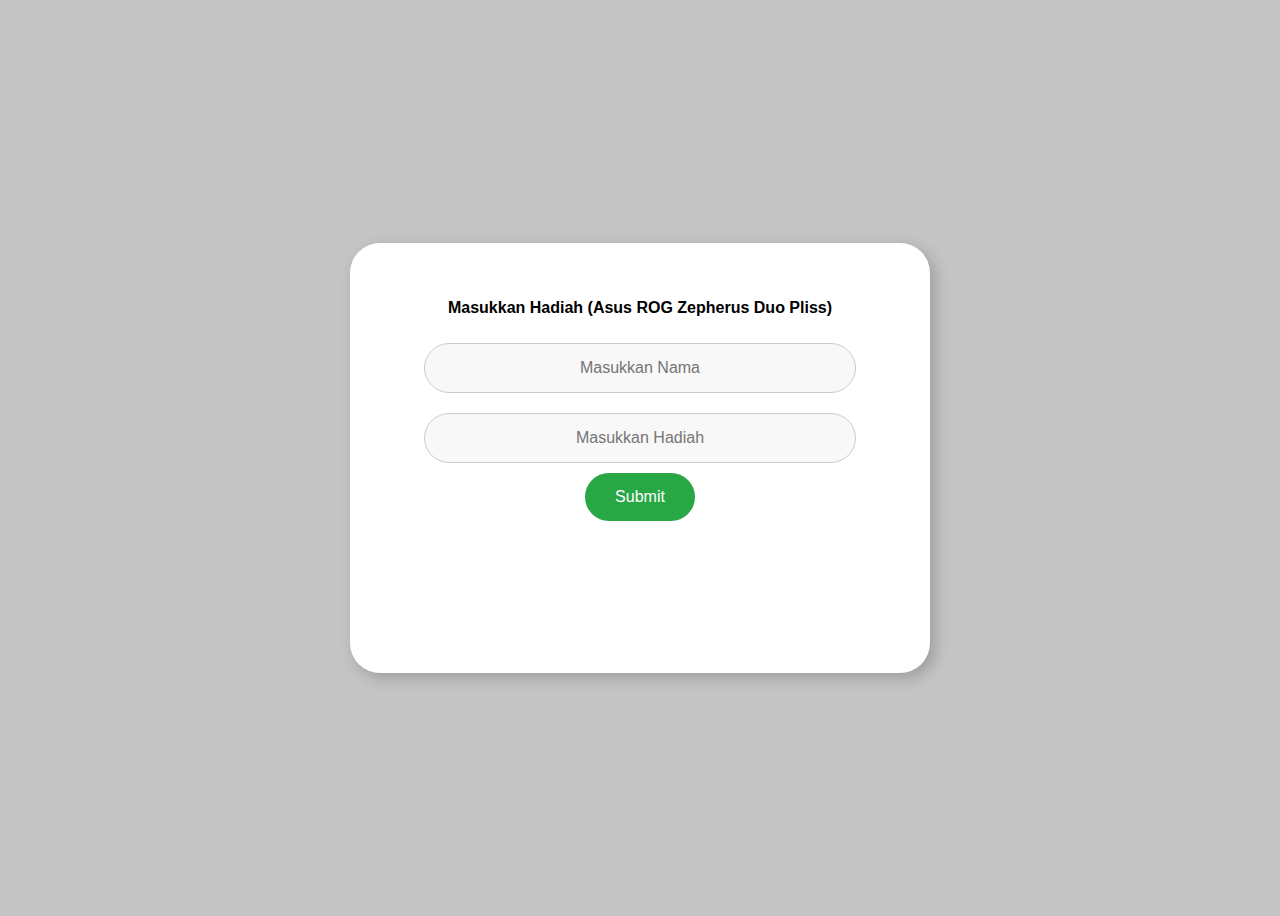
<file: index.html>
<!DOCTYPE html>
<html lang="id">
<head>
    <meta charset="UTF-8">
    <meta name="viewport" content="width=device-width, initial-scale=1.0">
    <title>Hadiah Pilihan</title>
    <link rel="stylesheet" href="css/style.css">
</head>
<body>
    <div class="container" id="container">
        <p id="question"><b>Masukkan Hadiah (Asus ROG Zepherus Duo Pliss)</b></p>

        <form id="giftForm">
            <input type="text" id="nama" placeholder="Masukkan Nama" required>

            <input type="text" id="hadiah" placeholder="Masukkan Hadiah" required>

            <button type="submit" id="submitBtn">Submit</button>
        </form>
    </div>

    <!-- Pop-up Modal -->
    <div id="confirmationModal" class="modal">
        <div class="modal-content">
            <p>Yakin nggak mau kasih Asus ROG Zepherus Duo bang?</p>
            <button id="yesBtn">Iya</button>
            <button id="noBtn">Kasih Deh</button>
        </div>
    </div>

    <script src="js/script.js"></script>
</body>
</html>
</file>
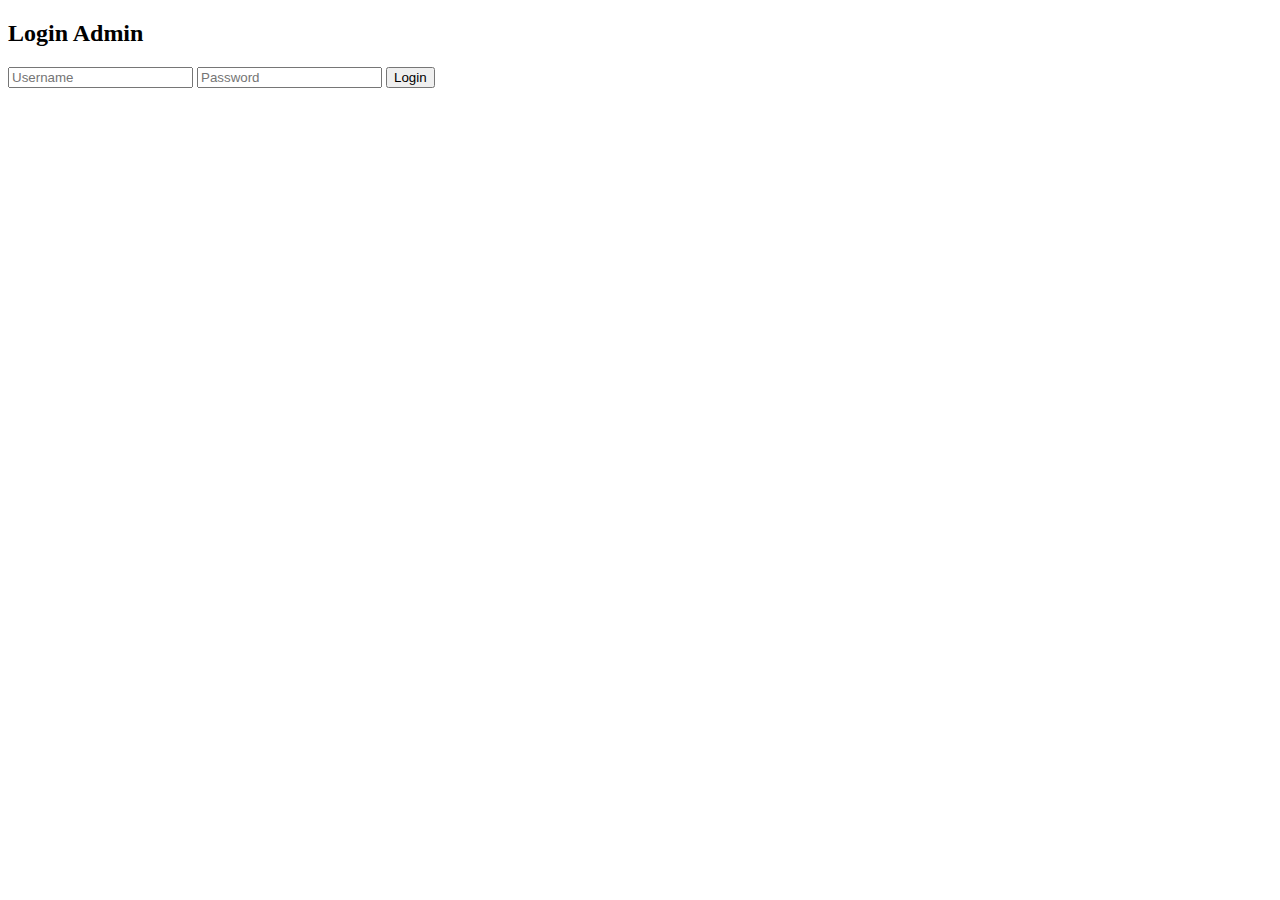
<file: admin.html>
<!DOCTYPE html>
<html lang="id">
<head>
    <meta charset="UTF-8">
    <meta name="viewport" content="width=device-width, initial-scale=1.0">
    <title>Admin Panel</title>
    <link rel="stylesheet" href="css/admin.css">
</head>
<body>
    <div class="container">
        <h2>Data Pengguna</h2>
        <table>
            <thead>
                <tr>
                    <th>Nama</th>
                    <th>Hadiah</th>
                    <th>Aksi</th> <!-- Tambahkan kolom untuk tombol hapus -->
                </tr>
            </thead>
            <tbody id="giftList">
                <!-- Data akan dimasukkan ke sini -->
            </tbody>
        </table>
        <button id="logoutBtn">Logout</button>
    </div>
    
    <script src="js/script.js"></script>
</body>
</html>
</file>
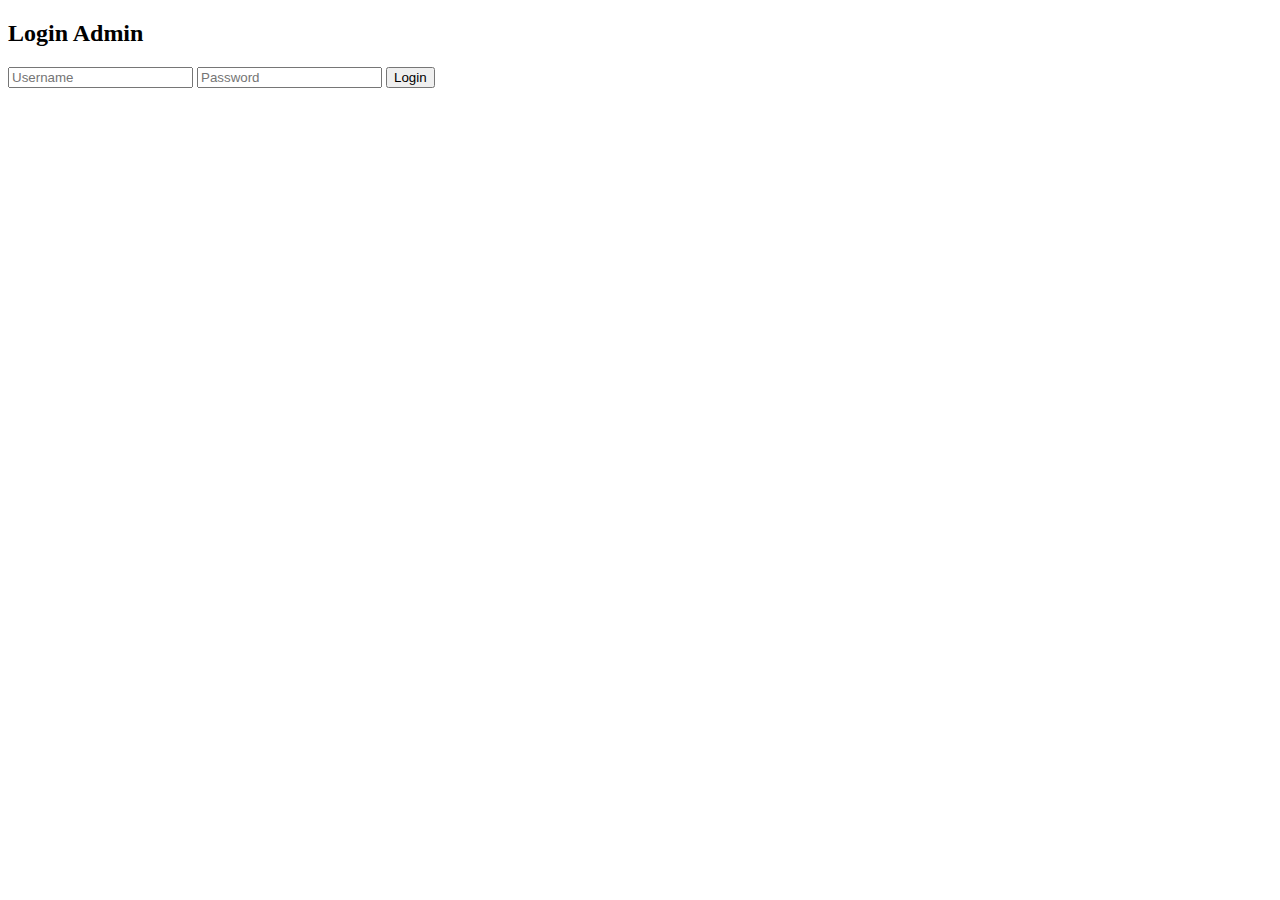
<file: login.html>
<!DOCTYPE html>
<html lang="id">
<head>
    <meta charset="UTF-8">
    <meta name="viewport" content="width=device-width, initial-scale=1.0">
    <title>Login Admin</title>
</head>
<body>
    <h2>Login Admin</h2>
    <form id="loginForm">
        <input type="text" id="username" placeholder="Username" required>
        <input type="password" id="password" placeholder="Password" required>
        <button type="submit">Login</button>
    </form>
    

    <script src="js/script.js"></script>
</body>
</html>
</file>
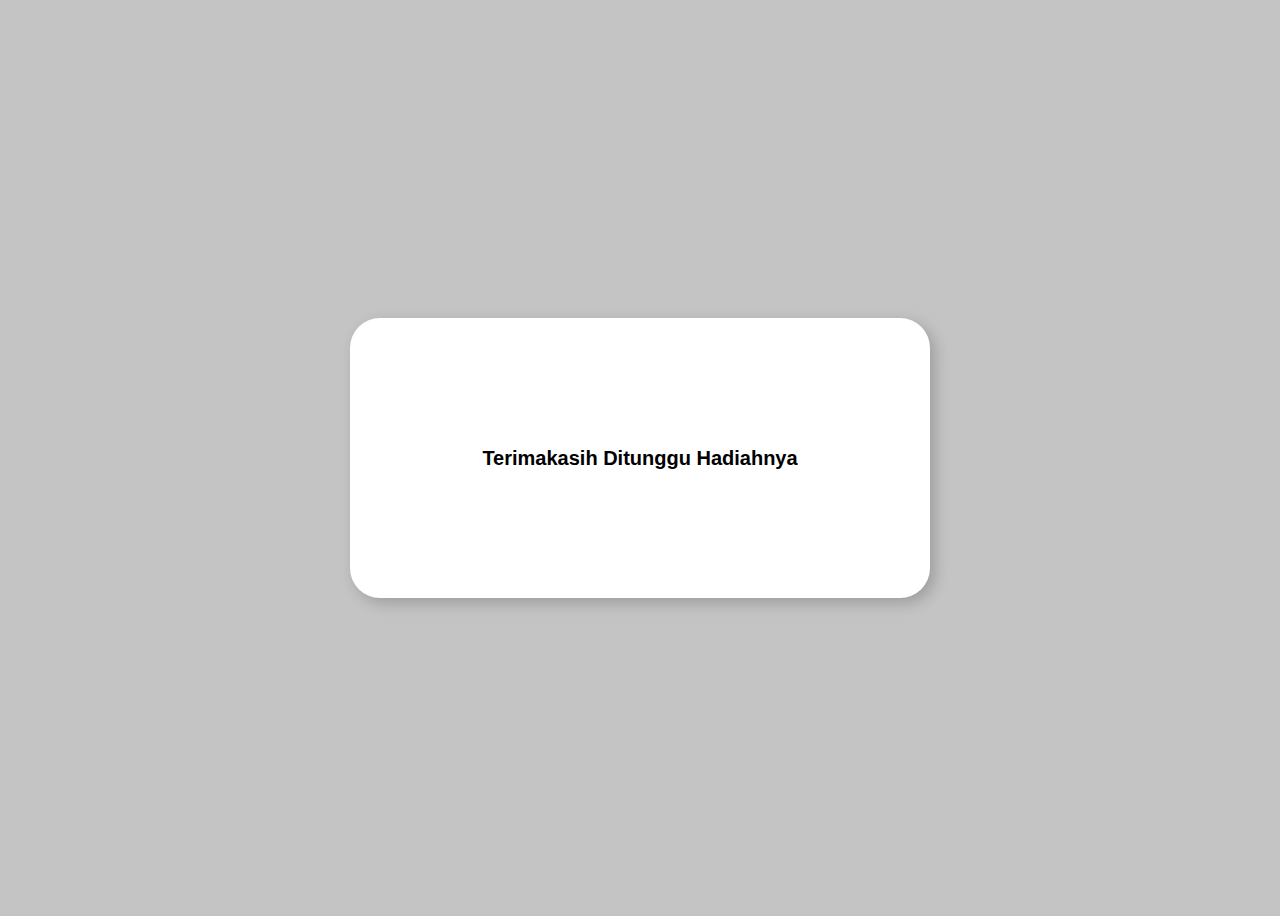
<file: makasih.html>
<!DOCTYPE html>
<html lang="id">
<head>
    <meta charset="UTF-8">
    <meta name="viewport" content="width=device-width, initial-scale=1.0">
    <title>Terimakasih</title>
    <link rel="stylesheet" href="css/makasih.css">
</head>
<body>
    <div class="container" id="container">
        <p><b>Terimakasih Ditunggu Hadiahnya</b></p>
    </div>
</body>
</html>
</file>
<file: css/style.css>
body {
    font-family: Arial, sans-serif;
    display: flex;
    justify-content: center;
    align-items: center;
    height: 100vh;
    background-color: #c4c4c4;
}
.container {
    background: white;
    padding: 40px;
    border-radius: 30px;
    box-shadow: 5px 5px 15px rgba(0, 0, 0, 0.2);
    text-align: center;
    width: 500px;
    height: 350px;
}
input {
    padding: 15px;
    margin: 10px 0;
    width: 80%;
    border-radius: 30px;
    border: 1px solid #ccc;
    outline: none;
    text-align: center;
    font-size: 16px;
    background-color: #f8f8f8;
}
button {
    padding: 15px 30px;
    background: #28a745;
    color: white;
    border: none;
    cursor: pointer;
    border-radius: 30px;
    font-size: 16px;
    transition: background 0.3s ease, transform 0.2s;
}
button:hover {
    background: #218838;
}
button:active {
    transform: scale(0.95);
}

/* Styling untuk modal pop-up */
/* Styling untuk modal pop-up */
.modal {
    display: none; /* Modal tetap tersembunyi sampai dibuka lewat JavaScript */
    position: fixed;
    z-index: 1000;
    left: 0;
    top: 0;
    width: 100%;
    height: 100%;
    background-color: rgba(0, 0, 0, 0.5); /* Efek transparan */
    align-items: center;  /* Pastikan tengah vertikal */
    justify-content: center; /* Pastikan tengah horizontal */
}

/* Kotak modal */
.modal-content {
    background: white;
    padding: 20px;
    border-radius: 10px;
    text-align: center;
    box-shadow: 0px 0px 10px rgba(0, 0, 0, 0.2);
    width: 300px;
    position: relative;
}



/* Tombol modal */
.modal button {
    margin: 10px;
    padding: 10px 20px;
    cursor: pointer;
    border: none;
    border-radius: 5px;
}

#yesBtn {
    background: green;
    color: white;
}

#noBtn {
    background: red;
    color: white;
}
</file>
<file: css/admin.css>
/* Styling dasar */
body {
    font-family: Arial, sans-serif;
    display: flex;
    justify-content: center;
    align-items: center;
    height: 100vh;
    margin: 0;
    background-color: #f4f4f4;
}

/* Container utama */
.container {
    background: white;
    padding: 20px;
    border-radius: 12px;
    box-shadow: 0 4px 10px rgba(0, 0, 0, 0.1);
    text-align: center;
    width: 80%;
    max-width: 600px;
}

/* Judul */
h2 {
    margin-bottom: 20px;
}

/* Tabel */
table {
    width: 100%;
    border-collapse: collapse;
    margin-top: 10px;
}

th, td {
    padding: 10px;
    border: 1px solid #ddd;
    text-align: center;
}

th {
    background-color: #007BFF;
    color: white;
}

/* Responsif untuk layar kecil */
@media (max-width: 600px) {
    .container {
        width: 90%;
    }
}
</file>
<file: css/makasih.css>
body {
    font-family: Arial, sans-serif;
    display: flex;
    justify-content: center;
    align-items: center;
    height: 100vh;
    background-color: #c4c4c4;
}
.container {
    background: white;
    padding: 40px;
    border-radius: 30px;
    box-shadow: 5px 5px 15px rgba(0, 0, 0, 0.2);
    text-align: center;
    width: 500px;
    height: 200px;
    display: flex;
    justify-content: center;
    align-items: center;
    font-size: 20px;
}
</file>
